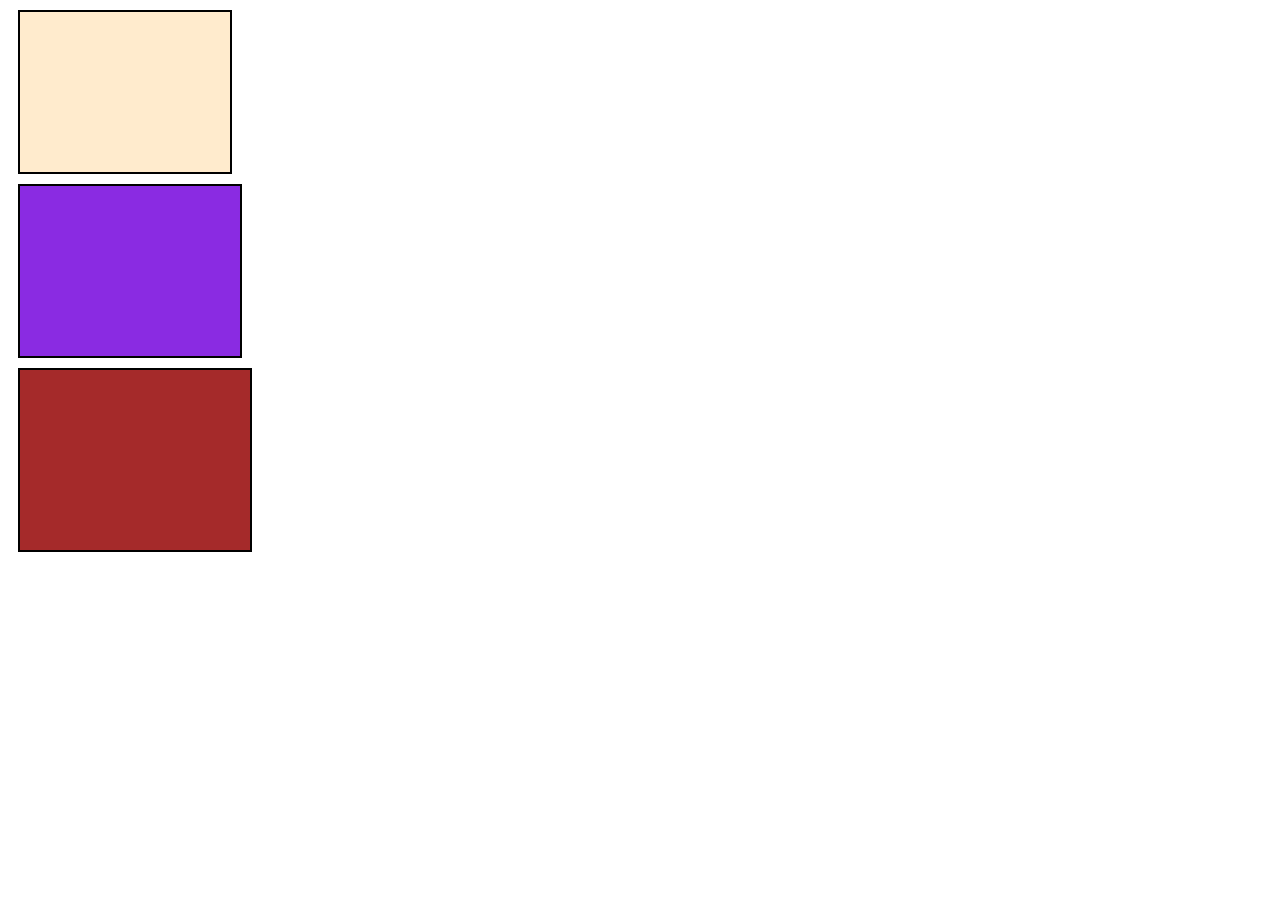
<file: Basic Box Model/index.html>
<!DOCTYPE html>
<html lang="en">
<head>
    <meta charset="UTF-8">
    <meta http-equiv="X-UA-Compatible" content="IE=edge">
    <meta name="viewport" content="width=device-width, initial-scale=1.0">
    <link rel="stylesheet" href="styles.css">
    <title>Basic Box Model</title>
</head>
<body>
    <div class="boxA"></div>
    <div class="boxB"></div>
    <div class="boxC"></div>
</body>
</html>
</file>
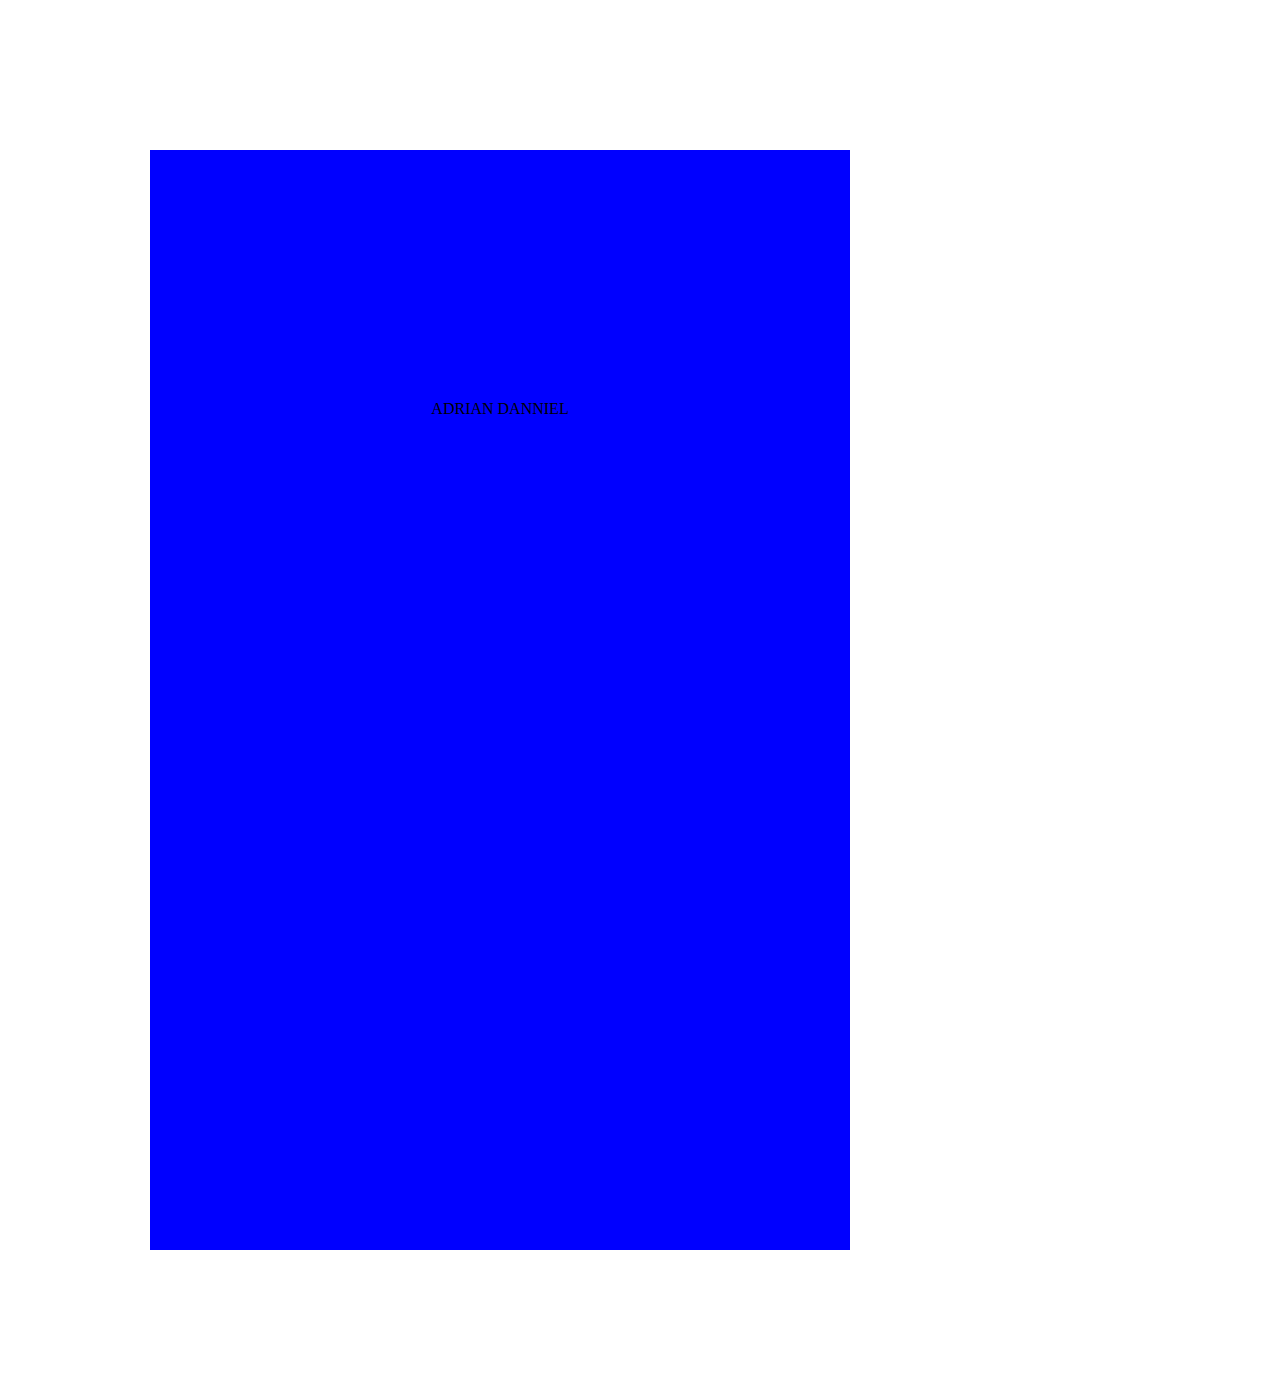
<file: Centering Elements/index.html>
<!DOCTYPE html>
<html lang="en">
<head>
    <meta charset="UTF-8">
    <meta http-equiv="X-UA-Compatible" content="IE=edge">
    <meta name="viewport" content="width=device-width, initial-scale=1.0">
    <link rel="stylesheet" href="styles.css">
    <title>Document</title>
</head>
<body>
    <div class="background">
        <div class="content"> ADRIAN DANNIEL </div>
    </div>
</body>
</html>
</file>
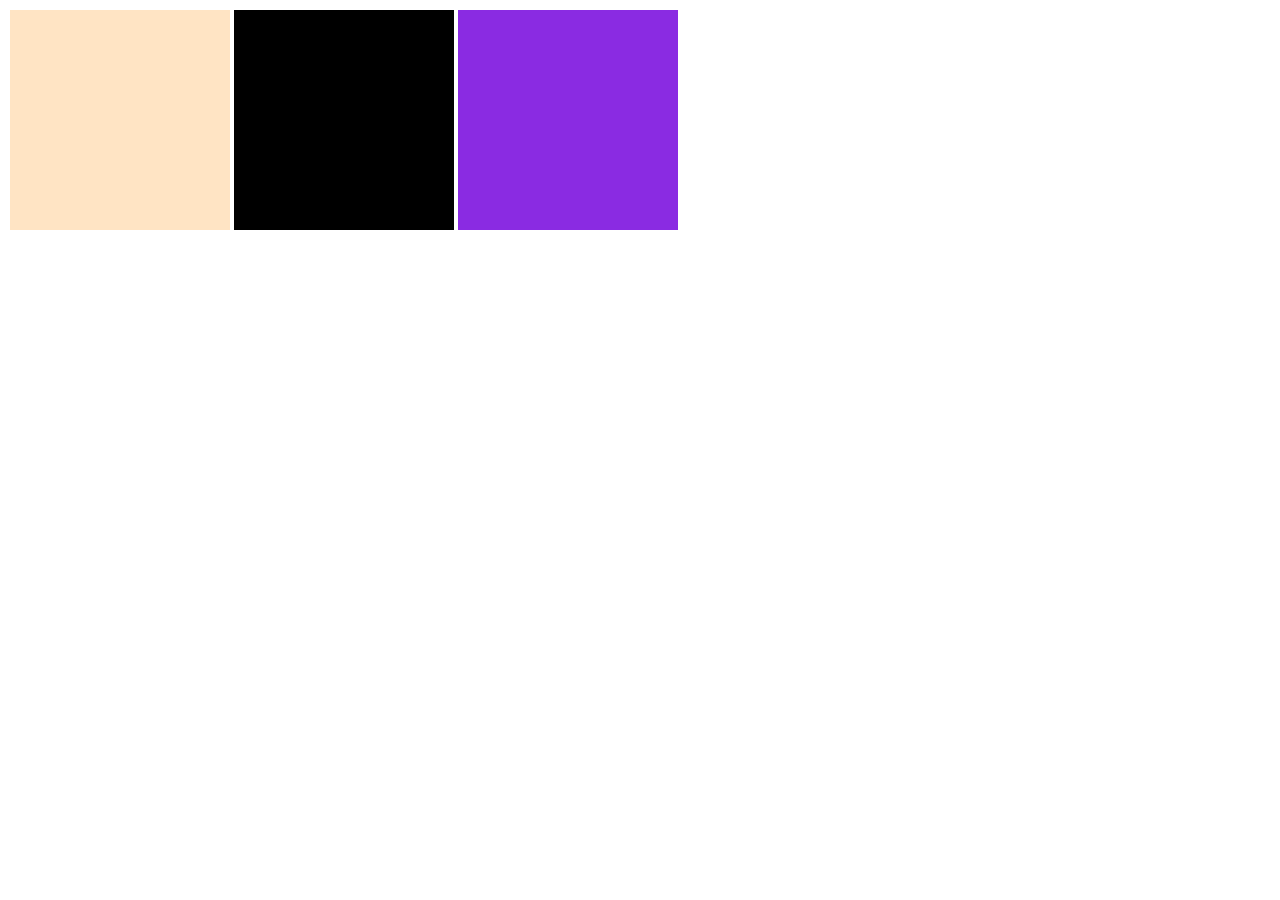
<file: Floating Elements/index.html>
<!DOCTYPE html>
<html lang="en">
<head>
    <meta charset="UTF-8">
    <meta http-equiv="X-UA-Compatible" content="IE=edge">
    <meta name="viewport" content="width=device-width, initial-scale=1.0">
    <link rel="stylesheet" href="styles.css">
    <title>Document</title>
</head>
<body>
        <div class="box box1"></div>
        <div class="box box2"></div>
        <div class="box box3"></div>
      </div>
</body>
</html>
</file>
<file: Basic Box Model/styles.css>
.boxA {
    width: 200px;
    height: 150px;
    padding: 5px;
    border: 2px solid black;
    margin: 10px;
    background-color: blanchedalmond;
  }

  .boxB {
    width: 200px;
    height: 150px;
    padding: 10px;
    border: 2px solid black;
    margin: 10px;
    background-color: blueviolet;
  }
  
  .boxC {
    width: 200px;
    height: 150px;
    padding: 15px;
    border: 2px solid black;
    margin: 10px;
    background-color: brown;
  }
</file>
<file: Centering Elements/styles.css>
body { margin: 0px; }

.background {
    width: 100%;
    height: 100%;
    margin: 0;
    padding: 0;
    
}



.content {
    width: 200px;
    height: 600px;
    background-color: blue;
    text-align: center;
    padding: 250px;
    margin: 150px;
}
</file>
<file: Floating Elements/styles.css>
.box{
    padding: 10px;
    margin: 2px;
    height: 200px;
    width: 200px;
    float: left;
}

.box1{
    background-color: bisque;
}

.box2{
    background-color: black;
}

.box3{
    background-color: blueviolet;
}
</file>
